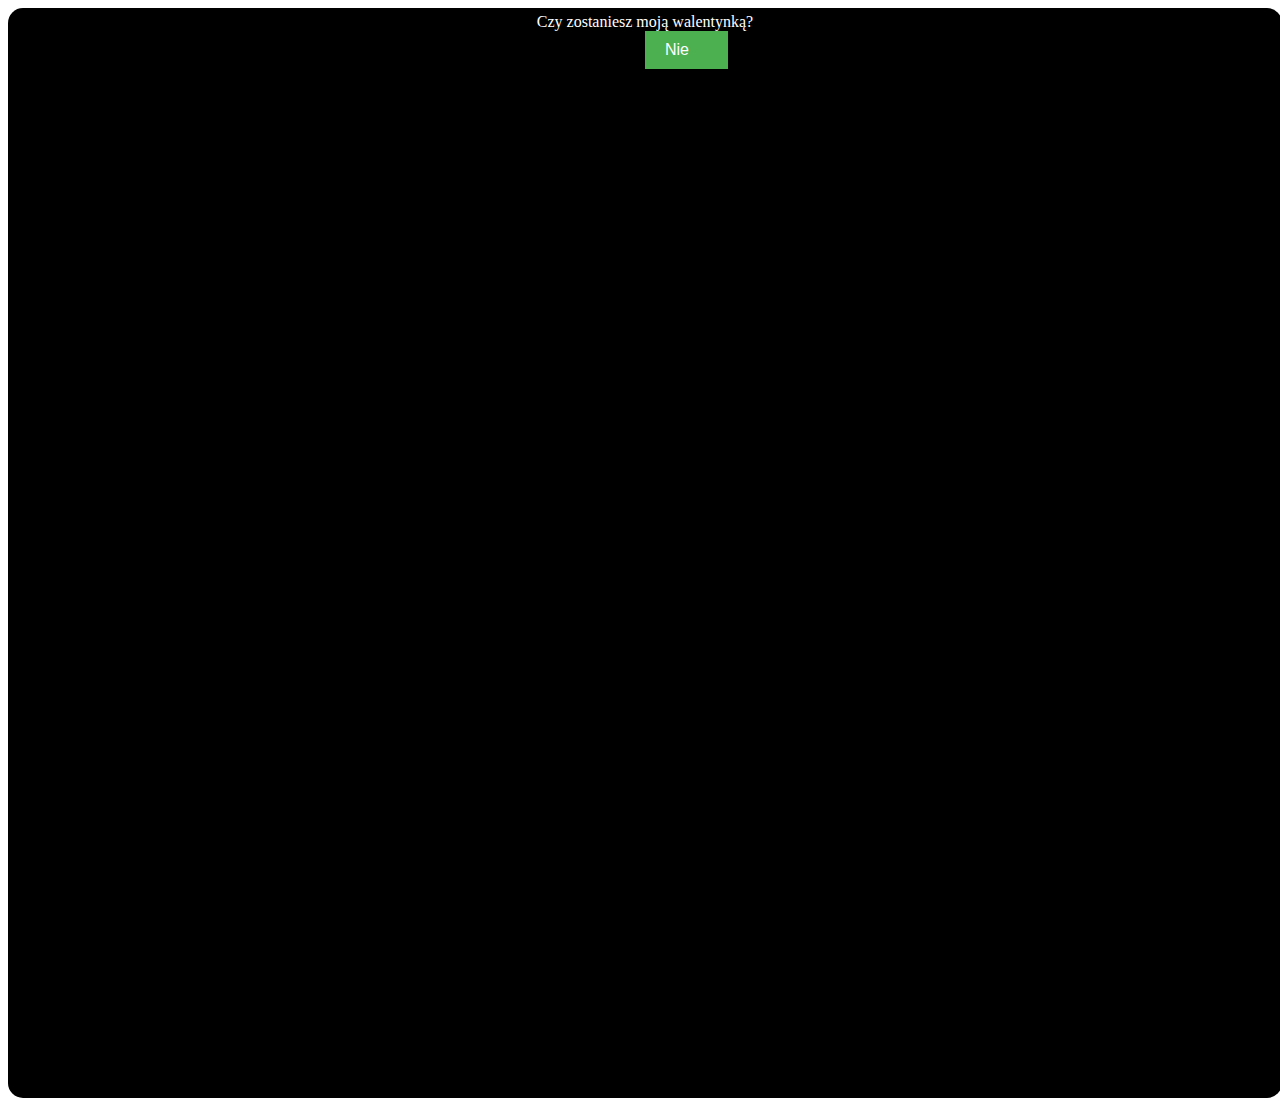
<file: index.html>
<!DOCTYPE html>
<html lang="en">
<head>
    <meta charset="UTF-8">
    <meta name="viewport" content="width=device-width, initial-scale=1.0">
    <title>Czy Zozko zostanie moją walentynką?</title>
    <link rel="stylesheet" href="style.css">
</head>
<body>
    <section id="Pole">
Czy zostaniesz moją walentynką?
        <section id="boxy">

            <button id="przycisk1" onclick="napis()">Tak!!!!</button>
            <button id="przycisk">Nie</button>
            <script src="script.js"></script>

        </section>
    </section>
</body>
</html>
</file>
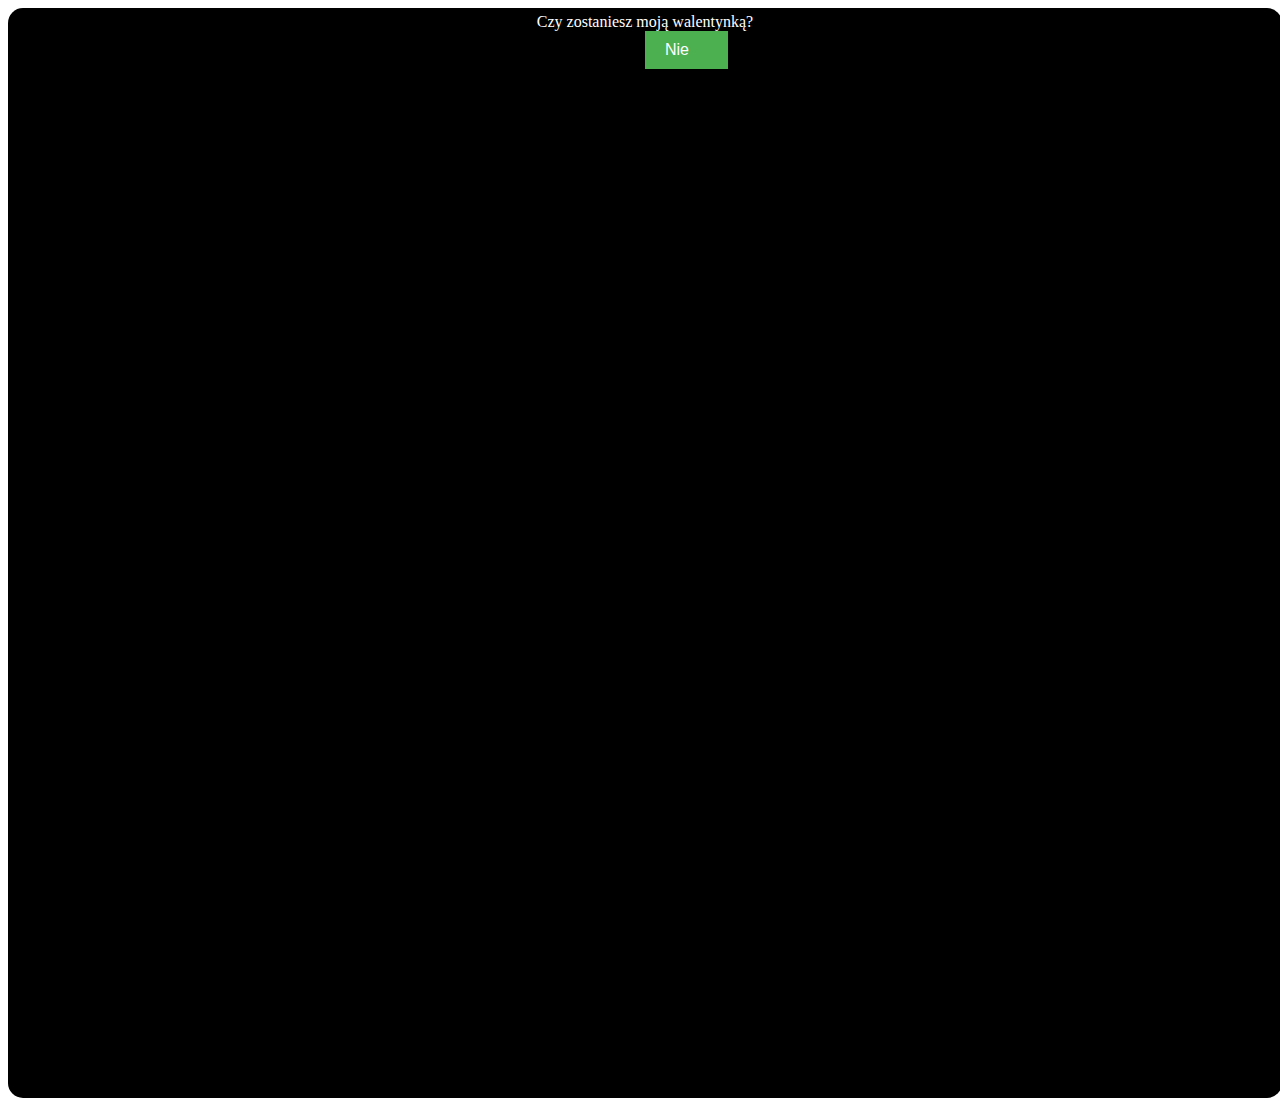
<file: cos.html>
<!DOCTYPE html>
<html lang="en">
<head>
    <meta charset="UTF-8">
    <meta name="viewport" content="width=device-width, initial-scale=1.0">
    <title>Czy Zozko zostanie moją walentynką?</title>
    <link rel="stylesheet" href="style.css">
</head>
<body>
    <section id="Pole">
Czy zostaniesz moją walentynką?
        <section id="boxy">

            <button id="przycisk1" onclick="napis()">Tak!!!!</button>
            <button id="przycisk">Nie</button>
            <script src="script.js"></script>

        </section>
    </section>
</body>
</html>
</file>
<file: style.css>
html{
    margin:0px;
    padding:0px;
}
#przycisk{
    float:left;
    position: absolute;
    padding: 10px 20px;
    font-size: 16px;
    background-color: #4CAF50;
    color:white;
    border: none;
    cursor: pointer;
    transition: background-color 0.3s ease;
}
#przycisk1{
    float:right;
    position: absolute;
    padding: 10px 20px;
    font-size: 16px;
    background-color: #4CAF50;
    color:white;
    border: none;
    cursor: pointer;
    transition: background-color 0.3s ease;
}
#przycisk:hover{
    background-color: #45a049;
}
#Pole{
    clear: inherit;
    padding:20%;
    height: 1080px;
    width: 100%;
    padding:5px;
    color:white;
    text-shadow: black 5% 5%;
    background-color: black;
    border-radius: 15px;

    text-align: center;
}
#boxy{
    font-size:50px
}
</file>
